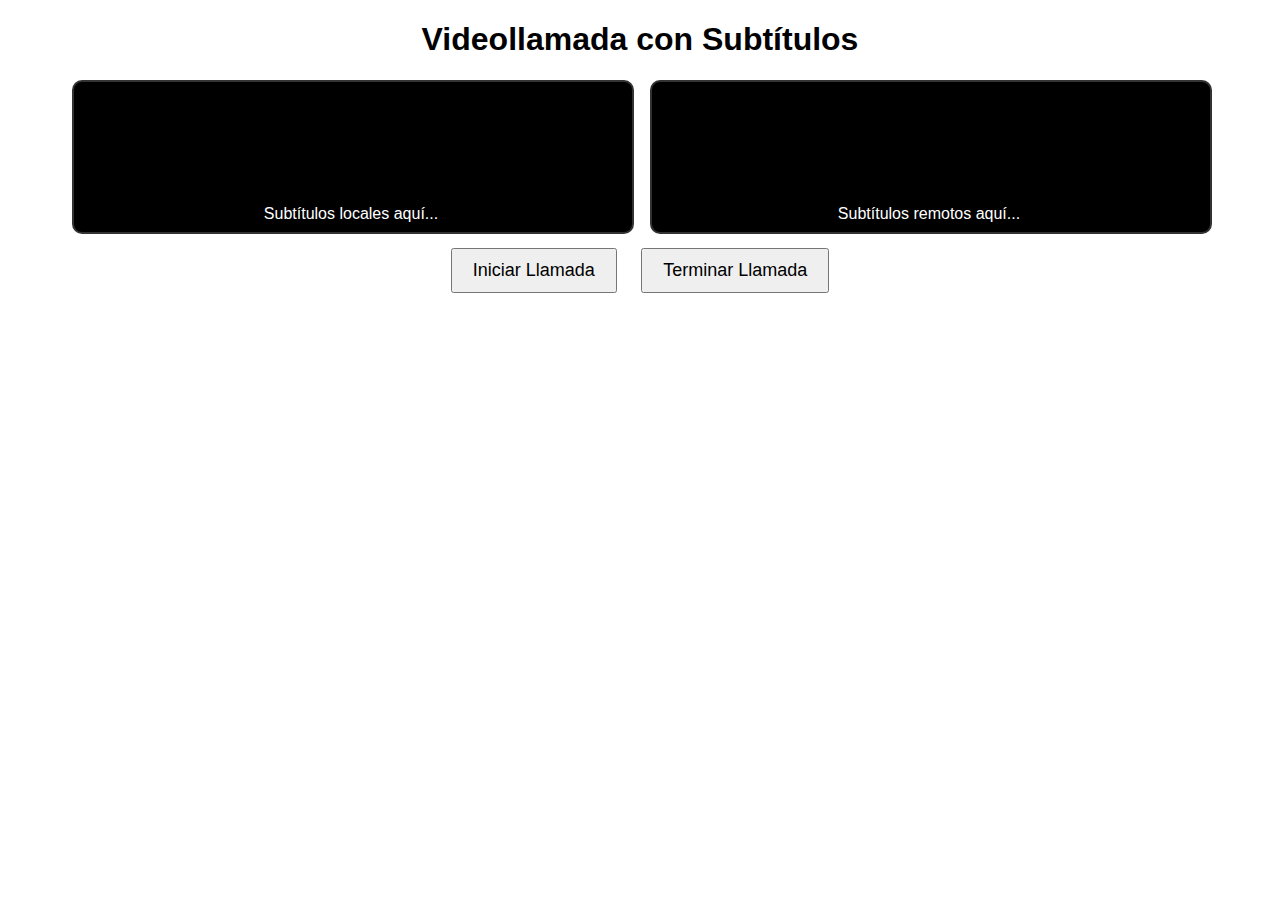
<file: 127.0.0.+.html>
<!DOCTYPE html>
<html lang="en">
<head>
    <meta charset="UTF-8">
    <meta name="viewport" content="width=device-width, initial-scale=1.0">
    <title>Videollamada con Subtítulos</title>
    <style>
        body {
            font-family: Arial, sans-serif;
            text-align: center;
            margin: 20px;
        }
        .video-container {
            display: flex;
            justify-content: center;
            gap: 20px;
            flex-wrap: wrap;
        }
        .video-wrapper {
            position: relative;
            width: 45%;
        }
        video {
            width: 100%;
            border: 2px solid #333;
            border-radius: 10px;
            background-color: #000;
        }
        .subtitles {
            position: absolute;
            bottom: 10px;
            left: 10px;
            right: 10px;
            background: rgba(0, 0, 0, 0.5);
            color: #fff;
            padding: 5px;
            font-size: 16px;
            border-radius: 5px;
            text-align: center;
        }
        button {
            margin: 10px;
            padding: 10px 20px;
            font-size: 18px;
            cursor: pointer;
        }
    </style>
</head>
<body>
    <h1>Videollamada con Subtítulos</h1>
    <div class="video-container">
        <div class="video-wrapper">
            <video id="localVideo" autoplay playsinline></video>
            <div class="subtitles" id="localSubtitles">Subtítulos locales aquí...</div>
        </div>
        <div class="video-wrapper">
            <video id="remoteVideo" autoplay playsinline></video>
            <div class="subtitles" id="remoteSubtitles">Subtítulos remotos aquí...</div>
        </div>
    </div>
    <button id="startCall">Iniciar Llamada</button>
    <button id="endCall">Terminar Llamada</button>

    <script>
        const localVideo = document.getElementById('localVideo');
        const remoteVideo = document.getElementById('remoteVideo');
        const localSubtitles = document.getElementById('localSubtitles');
        const remoteSubtitles = document.getElementById('remoteSubtitles');
        const startCallBtn = document.getElementById('startCall');
        const endCallBtn = document.getElementById('endCall');

        let localStream;
        let remoteStream;
        let peerConnection;

        const config = {
            iceServers: [{ urls: 'stun:stun.l.google.com:19302' }]
        };

        // Capturar cámara local
        async function startLocalStream() {
            try {
                localStream = await navigator.mediaDevices.getUserMedia({ video: true, audio: true });
                localVideo.srcObject = localStream;
                startSpeechRecognition(localSubtitles);
            } catch (error) {
                console.error('Error al acceder a la cámara:', error);
            }
        }

        // Iniciar la llamada WebRTC
        async function startCall() {
            peerConnection = new RTCPeerConnection(config);
            remoteStream = new MediaStream();
            remoteVideo.srcObject = remoteStream;

            // Agregar la transmisión local a la conexión
            localStream.getTracks().forEach(track => peerConnection.addTrack(track, localStream));

            peerConnection.ontrack = (event) => {
                remoteStream.addTrack(event.track);
                startSpeechRecognition(remoteSubtitles);
            };

            peerConnection.onicecandidate = (event) => {
                if (event.candidate) {
                    console.log('Nuevo ICE Candidate:', event.candidate);
                }
            };

            try {
                const offer = await peerConnection.createOffer();
                await peerConnection.setLocalDescription(offer);
                console.log('Oferta SDP enviada:', offer);

                // Simular señalización local para pruebas
                await simulateSignaling(offer);
            } catch (error) {
                console.error('Error al crear la oferta:', error);
            }
        }

        // Simulación de señalización (para pruebas locales)
        async function simulateSignaling(offer) {
            peerConnectionRemote = new RTCPeerConnection(config);
            localStream.getTracks().forEach(track => peerConnectionRemote.addTrack(track, localStream));

            peerConnectionRemote.ontrack = (event) => {
                remoteStream.addTrack(event.track);
            };

            peerConnectionRemote.onicecandidate = (event) => {
                if (event.candidate) {
                    peerConnection.addIceCandidate(event.candidate);
                }
            };

            await peerConnectionRemote.setRemoteDescription(offer);
            const answer = await peerConnectionRemote.createAnswer();
            await peerConnectionRemote.setLocalDescription(answer);
            await peerConnection.setRemoteDescription(answer);
            console.log('Respuesta SDP recibida:', answer);
        }

        // Cerrar la llamada
        function endCall() {
            if (peerConnection) {
                peerConnection.close();
                peerConnection = null;
            }
            if (peerConnectionRemote) {
                peerConnectionRemote.close();
                peerConnectionRemote = null;
            }
            localVideo.srcObject = null;
            remoteVideo.srcObject = null;
            console.log('Llamada terminada');
        }

        // Iniciar reconocimiento de voz para subtítulos
        function startSpeechRecognition(subtitleElement) {
            if (!('webkitSpeechRecognition' in window)) {
                subtitleElement.textContent = 'Tu navegador no soporta reconocimiento de voz.';
                return;
            }

            const recognition = new webkitSpeechRecognition();
            recognition.continuous = true;
            recognition.interimResults = true;
            recognition.lang = 'es-ES';

            recognition.onresult = (event) => {
                let transcript = '';
                for (let i = event.resultIndex; i < event.results.length; i++) {
                    transcript += event.results[i][0].transcript;
                }
                subtitleElement.textContent = transcript;
            };

            recognition.onerror = (event) => {
                console.error('Error en reconocimiento de voz:', event.error);
                subtitleElement.textContent = 'Error en subtítulos';
            };

            recognition.start();
        }

        // Event Listeners
        startCallBtn.addEventListener('click', async () => {
            await startLocalStream();
            await startCall();
        });

        endCallBtn.addEventListener('click', endCall);
    </script>
</body>
</html>
</file>
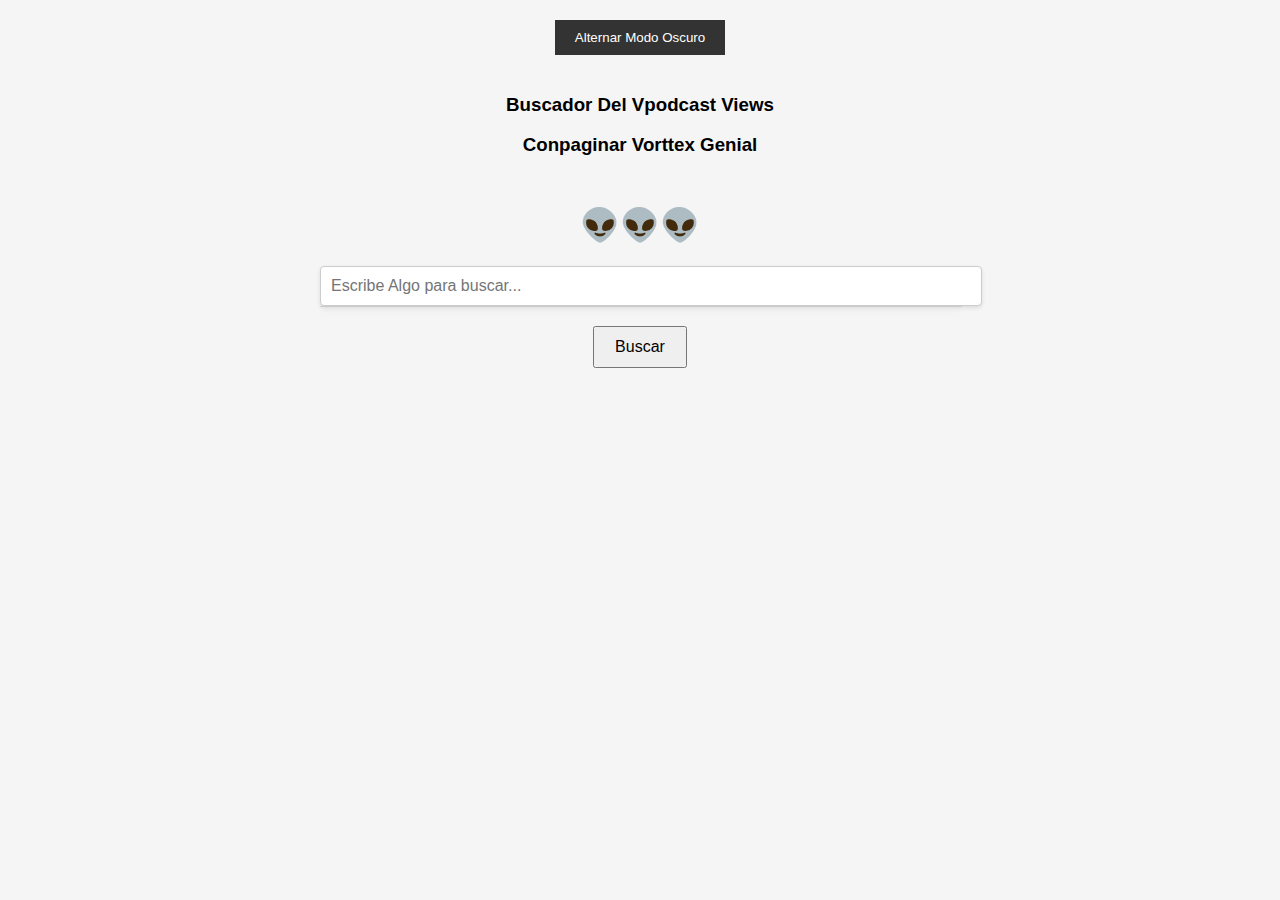
<file: acerca.html>
<!DOCTYPE html>
<html lang="es">
<head>
    <meta charset="UTF-8">
    <meta name="viewport" content="width=device-width, initial-scale=1.0">
    <title>Vpodcasts Views</title>
    <link rel="stylesheet" href="Styles.css">
    <style>
        /* Modo claro por defecto */
        body {
            background-color: white;
            color: black;
            font-family: Arial, sans-serif;
            transition: background-color 0.3s, color 0.3s;
        }

        /* Cambiar negritas a color negro en modo claro */
        b {
            color: black;
        }

        /* Modo oscuro */
        body.dark-mode {
            background-color: #121212;
            color: #e0e0e0;
        }

        /* Cambiar negritas a color blanco en modo oscuro */
        body.dark-mode b {
            color: white;
        }

        /* Botón para alternar entre modos */
        .toggle-button {
            margin: 20px;
            padding: 10px 20px;
            background-color: #333;
            color: white;
            border: none;
            cursor: pointer;
        }
    </style>
</head>
<body>

    <button class="toggle-button" onclick="toggleDarkMode()">Alternar Modo Oscuro</button>

    <script>
        // Función para alternar el modo oscuro
        function toggleDarkMode() {
            document.body.classList.toggle('dark-mode');
        }
    </script>
</body>
</html>

<!DOCTYPE html>
<html lang="es">
<head>
    <meta charset="UTF-8">
    <meta name="viewport" content="width=device-width, initial-scale=1.0">
    <title>Buscador Del Vpodcasts Views</title>
    <H3>Buscador Del Vpodcast Views</H3>
        <H3>Conpaginar Vorttex Genial  </H3>
    <style>
        body {
            font-sinze: 74;
            font-family: Arial, sans-serif;
            text-align: center;
            background-color: #f5f5f5;
            margin: 0;
            padding: 0;
        }

        h1 {
            margin-top: 50px;
            color: #333;
        }

        .search-container {
            position: relative;
            margin: 20px auto;
            width: 50%;
        }

        .search-bar {
            width: 100%;
            padding: 10px;
            font-size: 16px;
            border: 1px solid #ccc;
            border-radius: 4px;
            box-shadow: 0 2px 4px rgba(0, 0, 0, 0.1);
        }

        .suggestions {
            position: absolute;
            width: 100%;
            background: #fff;
            border: 1px solid #ccc;
            border-top: none;
            z-index: 1000;
            max-height: 150px;
            overflow-y: auto;
            box-shadow: 0 4px 6px rgba(0, 0, 0, 0.1);
        }

        .suggestions a {
            display: block;
            padding: 10px;
            text-decoration: none;
            color: #333;
            border-bottom: 1px solid #eee;
        }

        .suggestions a:hover {
            background: #f0f0f0;
        }
    </style>
    <script>
        const links = [
            { text: "Vortex Genial ", url: "https://vortexgenial.github.io/vortexg/acerca2.html" },
            { text: "Naves & ingeniring 🚀", url: "https://vortexgenial.github.io/vortexg/" },
            { text: "Tiburon@ Cop$ 🦈#167", url: "https://vortexgenial.github.io/vortexg/parisMichw " },
            { text: "167 469 7 NT Eminencias👽", url: "https://www.wikipedia.org" },
            { text: "Vpodcast Michael Paris", url: "https://www.youtube.com" }
        ];

        function mostrarSugerencias() {
            const input = document.getElementById("searchBar").value.toLowerCase();
            const suggestionsContainer = document.getElementById("suggestions");
            suggestionsContainer.innerHTML = "";

            if (input) {
                const filteredLinks = links.filter(link =>
                    link.text.toLowerCase().includes(input)
                );

                filteredLinks.forEach(link => {
                    const anchor = document.createElement("a");
                    anchor.href = link.url;
                    anchor.target = "_blank";
                    anchor.textContent = link.text;
                    suggestionsContainer.appendChild(anchor);
                });
            }
        }

        function buscar() {
            const query = document.getElementById("searchBar").value.trim();
            if (query) {
                const url = `https://www.google.com/search?q=${encodeURIComponent(query)}`;
                window.location.href = url;
            }
        }
    </script>
</head>
<body>
    <h1> 👽👽👽 </h1>
    <div class="search-container">
        <input 
            type="text" 
            id="searchBar" 
            class="search-bar" 
            placeholder="Escribe Algo para buscar..." 
            oninput="mostrarSugerencias()" 
        />
        <div id="suggestions" class="suggestions"></div>
    </div>
    <button onclick="buscar()" style="padding: 10px 20px; font-size: 16px; cursor: pointer;">
        Buscar
    </button>
</body>
</html>
</file>
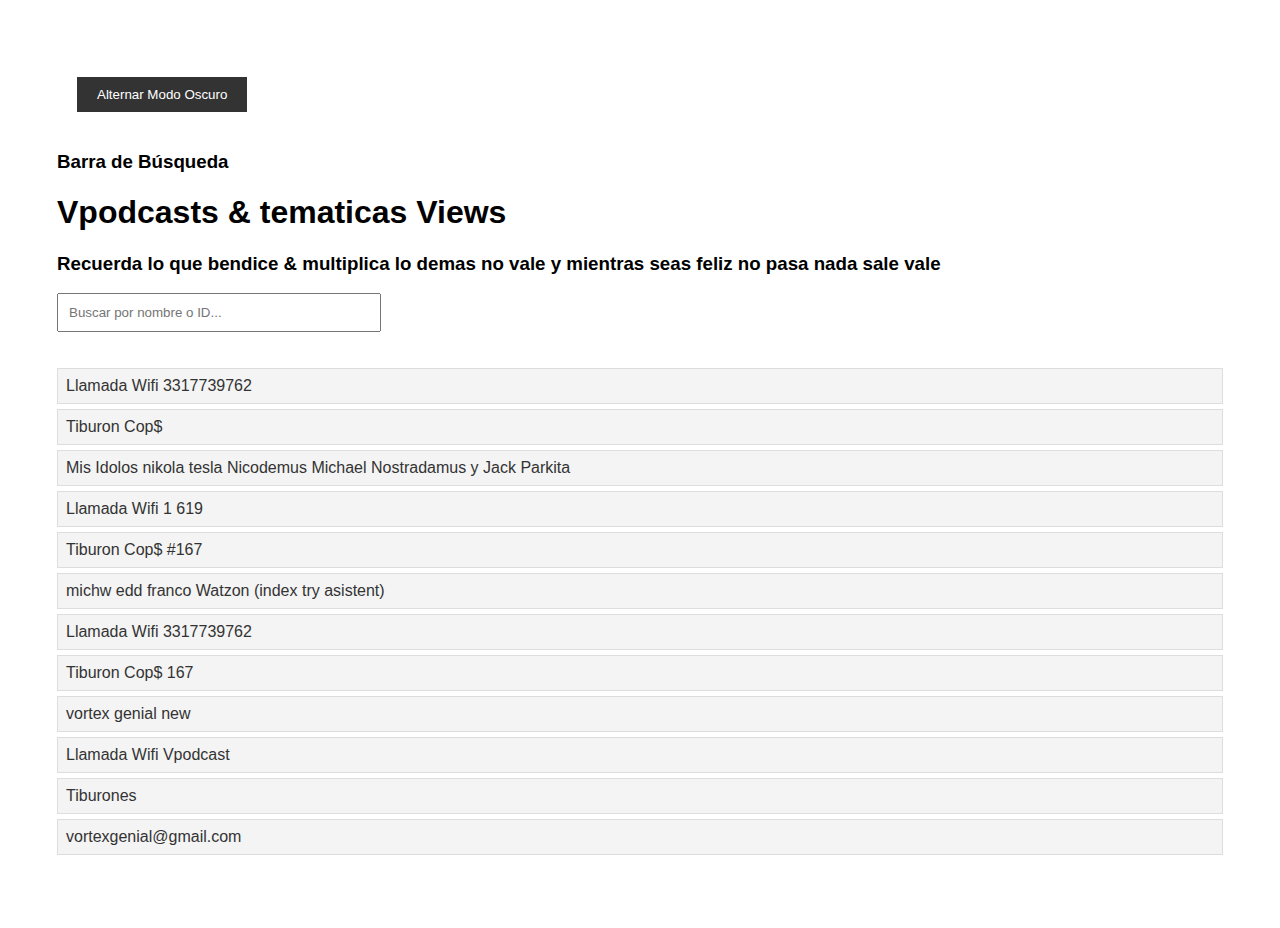
<file: acerca2.html>
<!DOCTYPE html>
<html lang="es">
<head>
    <meta charset="UTF-8">
    <meta name="viewport" content="width=device-width, initial-scale=1.0">
    <title>Vpodcasts Views</title>
    <link rel="stylesheet" href="Styles.css">
    <style>
        /* Modo claro por defecto */
        body {
            background-color: white;
            color: black;
            font-family: Arial, sans-serif;
            transition: background-color 0.3s, color 0.3s;
        }

        /* Cambiar negritas a color negro en modo claro */
        b {
            color: black;
        }

        /* Modo oscuro */
        body.dark-mode {
            background-color: #121212;
            color: #e0e0e0;
        }

        /* Cambiar negritas a color blanco en modo oscuro */
        body.dark-mode b {
            color: white;
        }

        /* Botón para alternar entre modos */
        .toggle-button {
            margin: 20px;
            padding: 10px 20px;
            background-color: #333;
            color: white;
            border: none;
            cursor: pointer;
        }
    </style>
</head>
<body>

    <button class="toggle-button" onclick="toggleDarkMode()">Alternar Modo Oscuro</button>

    <script>
        // Función para alternar el modo oscuro
        function toggleDarkMode() {
            document.body.classList.toggle('dark-mode');
        }
    </script>
</body>
</html>


<!DOCTYPE html>

<html lang="es">

<head>

    <meta charset="UTF-8">

    <meta name="viewport" content="width=device-width, initial-scale=1.0">

    <H3>Barra de Búsqueda</H3>


    <style>

        body {

            font-family: Arial, sans-serif;

            margin: 20px;

        }

        input[type="text"] {

            width: 300px;

            padding: 10px;

            margin-bottom: 20px;

        }

        ul {

            list-style-type: none;

            padding: 0;

        }

        li {

            padding: 8px;

            background-color: #f4f4f4;

            margin: 5px 0;

            border: 1px solid #ddd;

        }

        li a {

            text-decoration: none;

            color: #333;

        }

        li a:hover {

            text-decoration: underline;

        }

        .hidden {

            display: none;

        }

    </style>

</head>

<body>

    <h1> Vpodcasts & tematicas Views </h1>
    <h3>Recuerda lo que bendice & multiplica lo demas no vale y mientras seas feliz no pasa nada sale vale </h3>

    <input type="text" id="searchInput" placeholder="Buscar por nombre o ID...">

    <ul id="linkList">

        <li id="link1"><a 
href="href="https://vortexgenial.github.io/vortexg">Llamada Wifi 3317739762</a></li>

        <li id="link2"><a href="href="https://vortexgenial.github.io/vortexg/">Tiburon Cop$</a></li>

        <li id="link3"><a 
href="https://vortexgenial.github.io/vortexg/">Mis Idolos nikola tesla Nicodemus Michael Nostradamus y Jack Parkita</a></li>

        
        <li id="link4"><a 
href="href="https://vortexgenial.github.io/vortexg">Llamada Wifi 1 619</a></li>

        <li id="link5"><a href="href="https://vortexgenial.github.io/vortexg/">Tiburon Cop$ #167</a></li>

        <li id="link6"><a 
href="https://vortexgenial.github.io/vortexg/">michw edd franco Watzon (index try asistent)</a></li>
        
        <li id="link7"><a 
href="href="https://vortexgenial.github.io/vortexg">Llamada Wifi 3317739762</a></li>

        <li id="link8"><a href="href="https://vortexgenial.github.io/vortexg/">Tiburon Cop$ 167</a></li>

        <li id="link9"><a 
href="https://vortexgenial.github.io/vortexg/">vortex genial new</a></li>


        <li id="link10"><a 
href="href="https://vortexgenial.github.io/vortexg">Llamada Wifi Vpodcast </a></li>

        <li id="link11"><a href="href="https://vortexgenial.github.io/vortexg/">Tiburones </a></li>

        <li id="link12"><a 
href="https://vortexgenial.github.io/vortexg/">vortexgenial@gmail.com</a></li>

    </ul>

    <script>

        document.getElementById('searchInput').addEventListener('keyup', function() {

            const searchTerm = this.value.toLowerCase();

            const links = document.querySelectorAll('#linkList li');

            links.forEach(link => {

                const linkText = link.textContent.toLowerCase();

                const linkId = link.id.toLowerCase();

                if (linkText.includes(searchTerm) || linkId.includes(searchTerm)) {

                    link.classList.remove('hidden');

                } else {

                    link.classList.add('hidden');

                }

            });

        });

    </script>

</body>

</html>
</file>
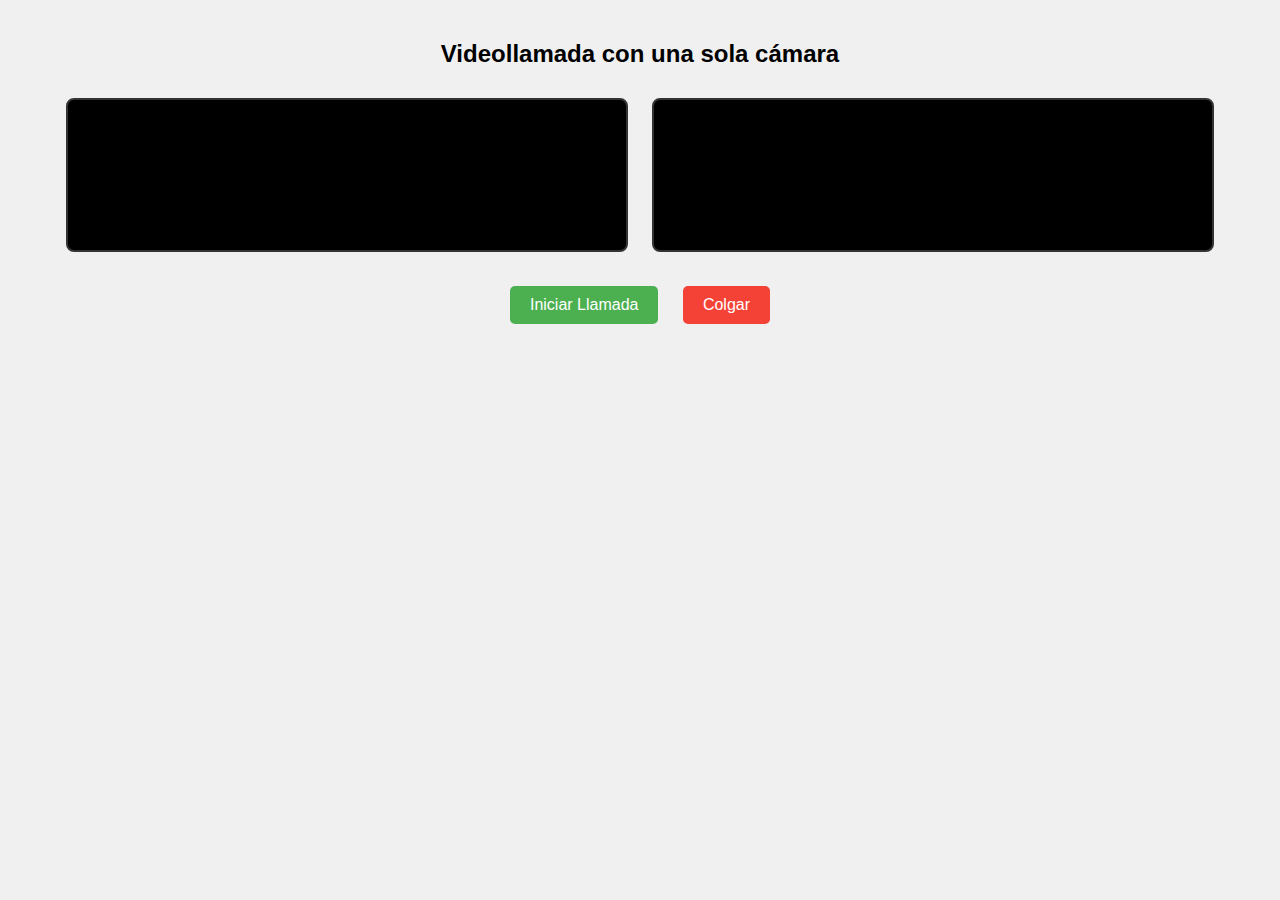
<file: Cokillo.html>
<!DOCTYPE html>
<html lang="es">
<head>
  <meta charset="UTF-8">
  <title>Videollamada Simple</title>
  <style>
    body {
      font-family: Arial, sans-serif;
      text-align: center;
      background: #f0f0f0;
      margin: 0;
      padding: 20px;
    }

    video {
      width: 45%;
      margin: 10px;
      border: 2px solid #333;
      border-radius: 8px;
      background: black;
    }

    .controls {
      margin-top: 20px;
    }

    button {
      padding: 10px 20px;
      margin: 0 10px;
      font-size: 16px;
      border: none;
      border-radius: 5px;
      cursor: pointer;
    }

    .start {
      background-color: #4CAF50;
      color: white;
    }

    .hangup {
      background-color: #f44336;
      color: white;
    }
  </style>
</head>
<body>
  <h2>Videollamada con una sola cámara</h2>
  <video id="localVideo" autoplay muted></video>
  <video id="remoteVideo" autoplay></video>

  <div class="controls">
    <button class="start" onclick="startCall()">Iniciar Llamada</button>
    <button class="hangup" onclick="endCall()">Colgar</button>
  </div>

  <script>
    let localStream;
    let pc1, pc2;

    async function startCall() {
      const localVideo = document.getElementById('localVideo');
      const remoteVideo = document.getElementById('remoteVideo');

      // Obtiene la cámara
      try {
        localStream = await navigator.mediaDevices.getUserMedia({ video: true, audio: true });
        localVideo.srcObject = localStream;

        // Crear conexiones RTCPeerConnection simuladas
        pc1 = new RTCPeerConnection();
        pc2 = new RTCPeerConnection();

        // Enviar el stream local a pc2
        localStream.getTracks().forEach(track => pc1.addTrack(track, localStream));

        // Cuando pc2 recibe media, mostrarla en
</file>
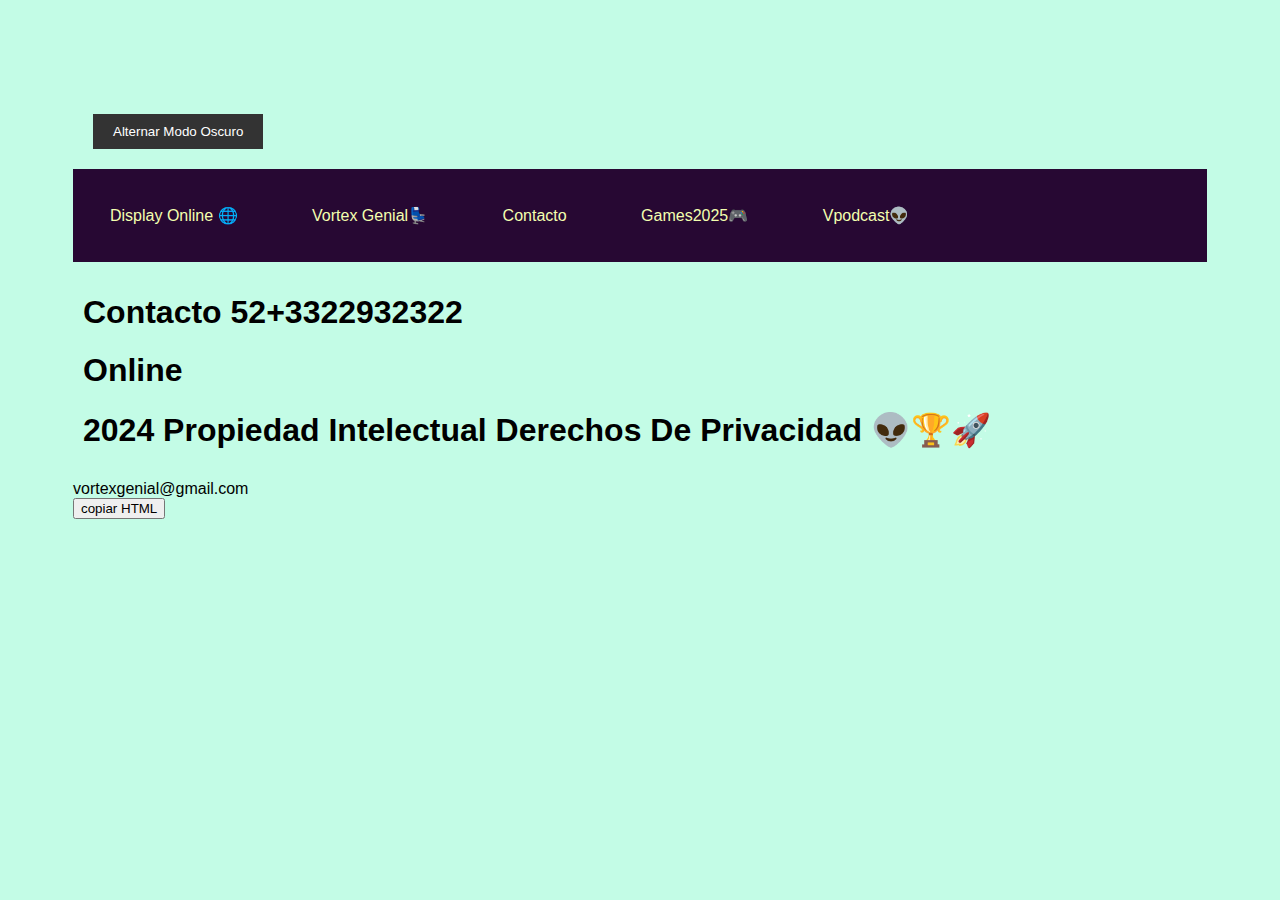
<file: contacto.html>
<!DOCTYPE html>
<html lang="es">
<head>
    <meta charset="UTF-8">
    <meta name="viewport" content="width=device-width, initial-scale=1.0">
    <title>Contacto📞</title>
    <link rel="stylesheet" href="Styles.css">
    <style>
        /* Modo claro por defecto */
        body {
            background-color: white;
            color: black;
            font-family: Arial, sans-serif;
            transition: background-color 0.3s, color 0.3s;
        }

        /* Cambiar negritas a color negro en modo claro */
        b {
            color: black;
        }

        /* Modo oscuro */
        body.dark-mode {
            background-color: #121212;
            color: #e0e0e0;
        }

        /* Cambiar negritas a color blanco en modo oscuro */
        body.dark-mode b {
            color: white;
        }

        /* Botón para alternar entre modos */
        .toggle-button {
            margin: 20px;
            padding: 10px 20px;
            background-color: #333;
            color: white;
            border: none;
            cursor: pointer;
        }
    </style>
</head>
<body>
    <h1></h1>
    <p><b></b></p>
    <button class="toggle-button" onclick="toggleDarkMode()">Alternar Modo Oscuro</button>

    <script>
        // Función para alternar el modo oscuro
        function toggleDarkMode() {
            document.body.classList.toggle('dark-mode');
        }
    </script>
</body>
</html>


<!DOCTYPE html>
<html lang="es">
<head>
    <meta charset="UTF-8">
    <meta name="viewport" content="width=device-width, initial-scale=1.0">
    <title></title>
    <link rel="stylesheet" href="Styles.css">
</head>
<body>
    <header>
        <nav>
            <ul>
                <li><a href="indexx.html">Display Online 🌐</a></li>
                <li><a href="vortex.html">Vortex Genial💺</a></li>
                <li><a href="contacto.html">Contacto</a></li>
                <li><a href="https://us.account.battle.net/login/en/?ref=https://us.checkout.battle.net/shop/checkout/buy/1760240?gifting%3Dtrue%26returnUrl%3Dhttps%253A%252F%252Fus.shop.battle.net%252Fen-us%252Fproduct%252Fcall-of-duty-black-ops-6%26flowTrackingId%3Dshop.call-of-duty-black-ops-6.3793933233550326%26_gl%3D1*1qgqwkr*_gcl_au*ODg3MjMyMzQyLjE3MzEyNDk0NTk.*_ga*MTU2MDkzOTQ5MS4xNzMxMjQ5NDU3*_ga_VYKNV7C0S3*MTczMTI0OTQ1Ni4xLjEuMTczMTI0OTUzMy42MC4wLjA.&app=shop&hostingApp=shop&flowTrackingId=shop.call-of-duty-black-ops-6.3793933233550326">Games2025🎮</a></li>
                <li><a href="acerca.html">Vpodcast👽</a></li>
                
            
            </ul>
        </nav>
    </header>         
    <main>
        <section>
            <h1>Contacto 52+3322932322</h1>
            <h1>Online </h1>
            <h1>2024 Propiedad Intelectual Derechos De Privacidad 👽🏆🚀</h1>
            
            </form>
        </section>
    </main>
    <footer>
        
    </footer>
</body>
</html>

<!DOCTYPE html>

<html lang="es">

<head>

    <meta charset="UTF-8">

    <meta name="viewport" content="width=device-width, initial-scale=1.0">

    <title></title>
            </head>

<body>

    <div id="content">

        vortexgenial@gmail.com

    </div>

    
    <button onclick="copyToClipboard()">copiar HTML</button>

    <script>

        function copyToClipboard() {

            const content = document.getElementById('content').innerHTML;

            const tempElement = document.createElement('textarea');

            tempElement.value = content;

            document.body.appendChild(tempElement);

            tempElement.select();

            document.execCommand('copy');

            document.body.removeChild(tempElement);

            alert('Texto HTML copiado al portapapeles!');

        }

    </script>

</body>

</html>
</file>
<file: Styles.css>
/* styles.css */

body {

    font-family: Arial, sans-serif;

    background-color: #c3fce6;

    margin: 36px;

    padding: 37px;

}

header {

    background-color: #270833;

    color: #ffffff;

    padding: 37px;

}

nav ul {

    list-style-type: none;

    margin: 0;

    padding: 0;

}

nav ul li {

    display: inline;

    margin-right: 70px;

}

nav ul li a {

    color: #f3ffaf;

    text-decoration: none;

}

main {

    padding: 10px;

}

footer {

    background-color: #fdd1e5;

    color: #fdd1e5;

    text-align: center;

    padding: px;

    position: absolute;

    bottom: 0;

    width: 100%;

}
</file>
